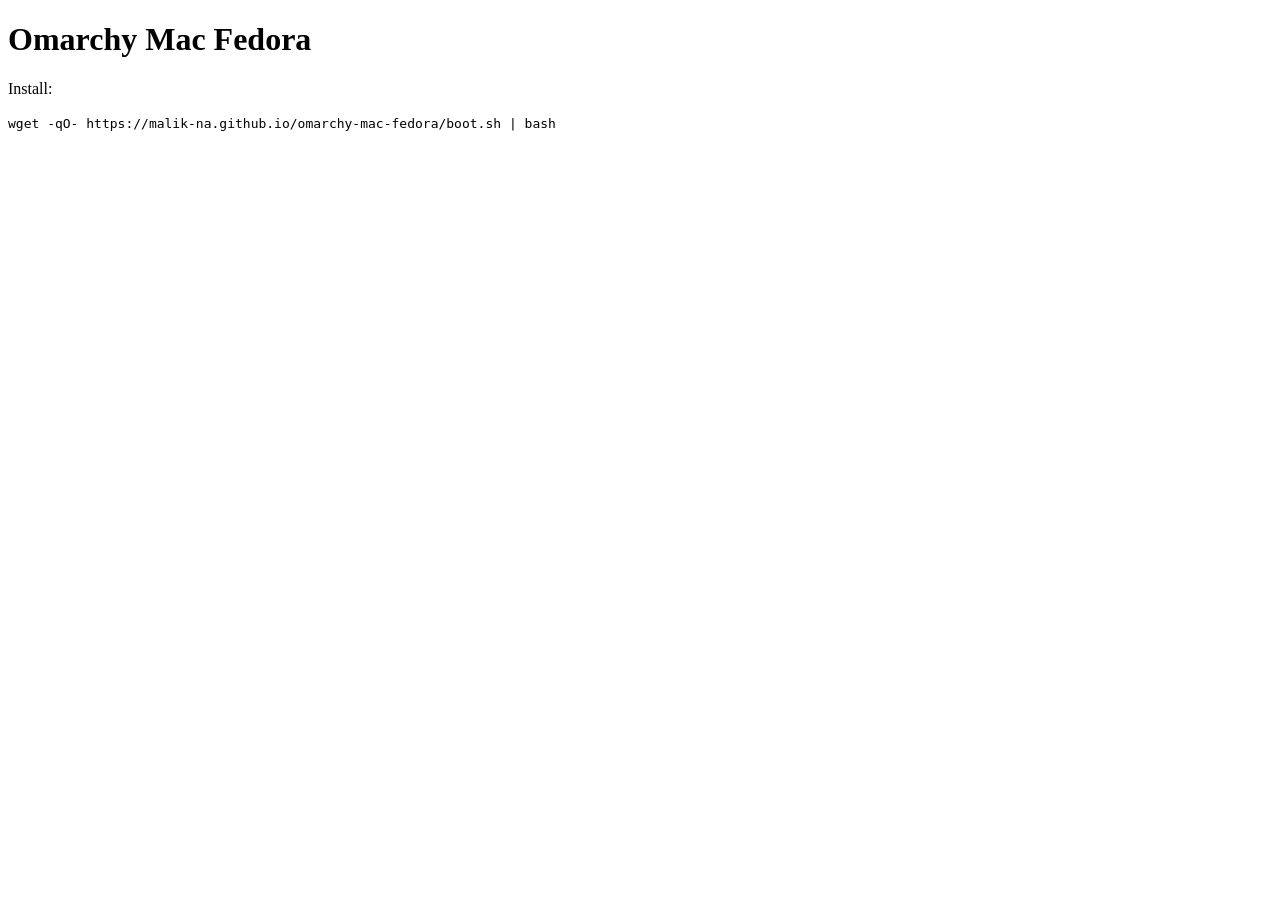
<file: index.html>
<!DOCTYPE html>
<html>
<head>
    <title>Omarchy Mac Fedora</title>
</head>
<body>
    <h1>Omarchy Mac Fedora</h1>
    <p>Install:</p>
    <code>wget -qO- https://malik-na.github.io/omarchy-mac-fedora/boot.sh | bash</code>
</body>
</html>
</file>
